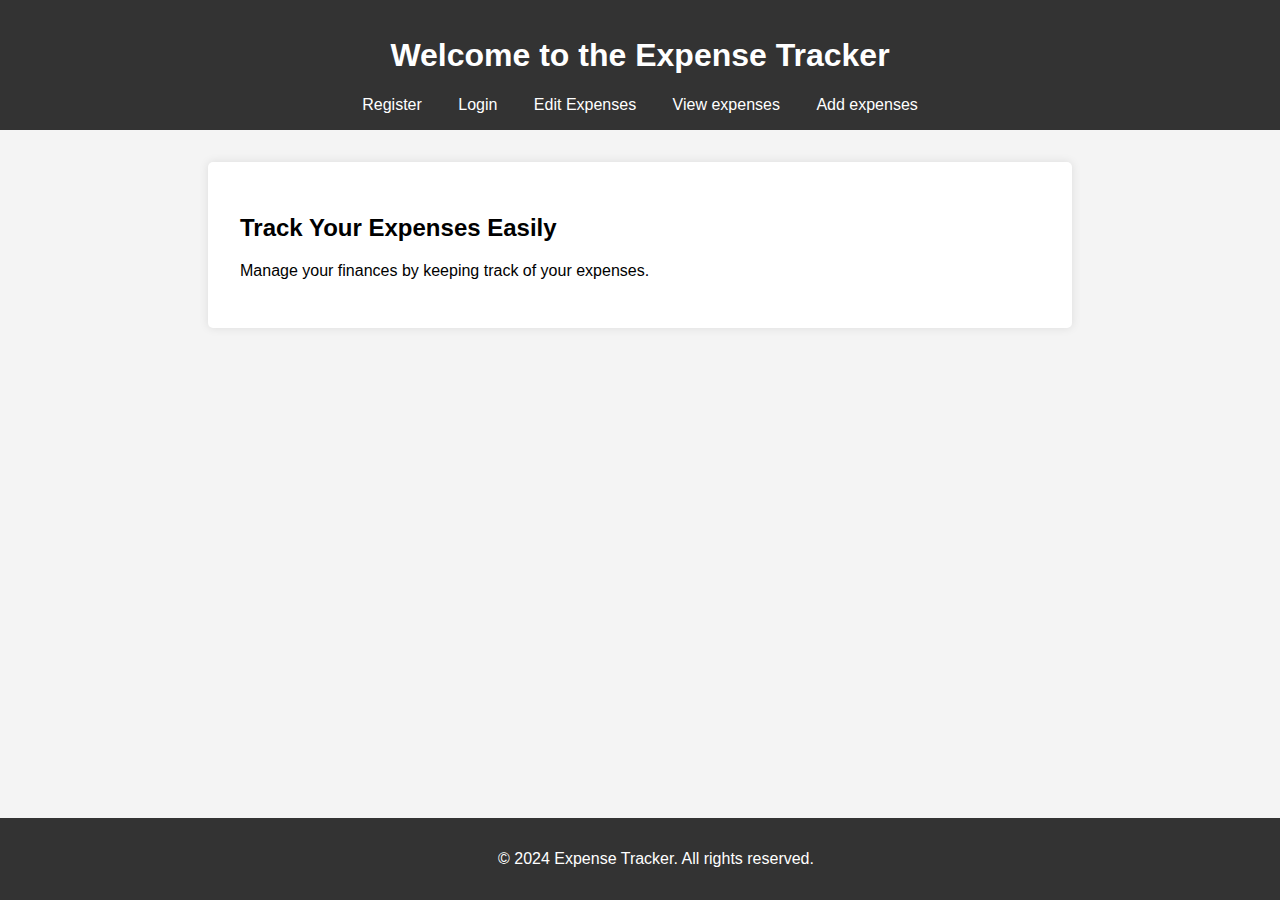
<file: index.html>
<!DOCTYPE html>
<html lang="en">
<head>
    <meta charset="UTF-8">
    <meta name="viewport" content="width=device-width, initial-scale=1.0">
    <title>Expense Tracker</title>
    <link rel="stylesheet" href="styles.css">
</head>
<body>
    <header>
        <h1>Welcome to the Expense Tracker</h1>
        <nav>
            <a href="register.html">Register</a>
            <a href="login.html">Login</a>
            <a href="edit_expense.html">Edit Expenses</a>
            <a href="view_expense.html">View expenses</a>
            <a href="add_expense.html">Add expenses</a>
        </nav>
    </header>
    <section>
        <h2>Track Your Expenses Easily</h2>
        <p>Manage your finances by keeping track of your expenses.</p>
    </section>
    <footer>
        <p>&copy; 2024 Expense Tracker. All rights reserved.</p>
    </footer>
</body>
</html>
</file>
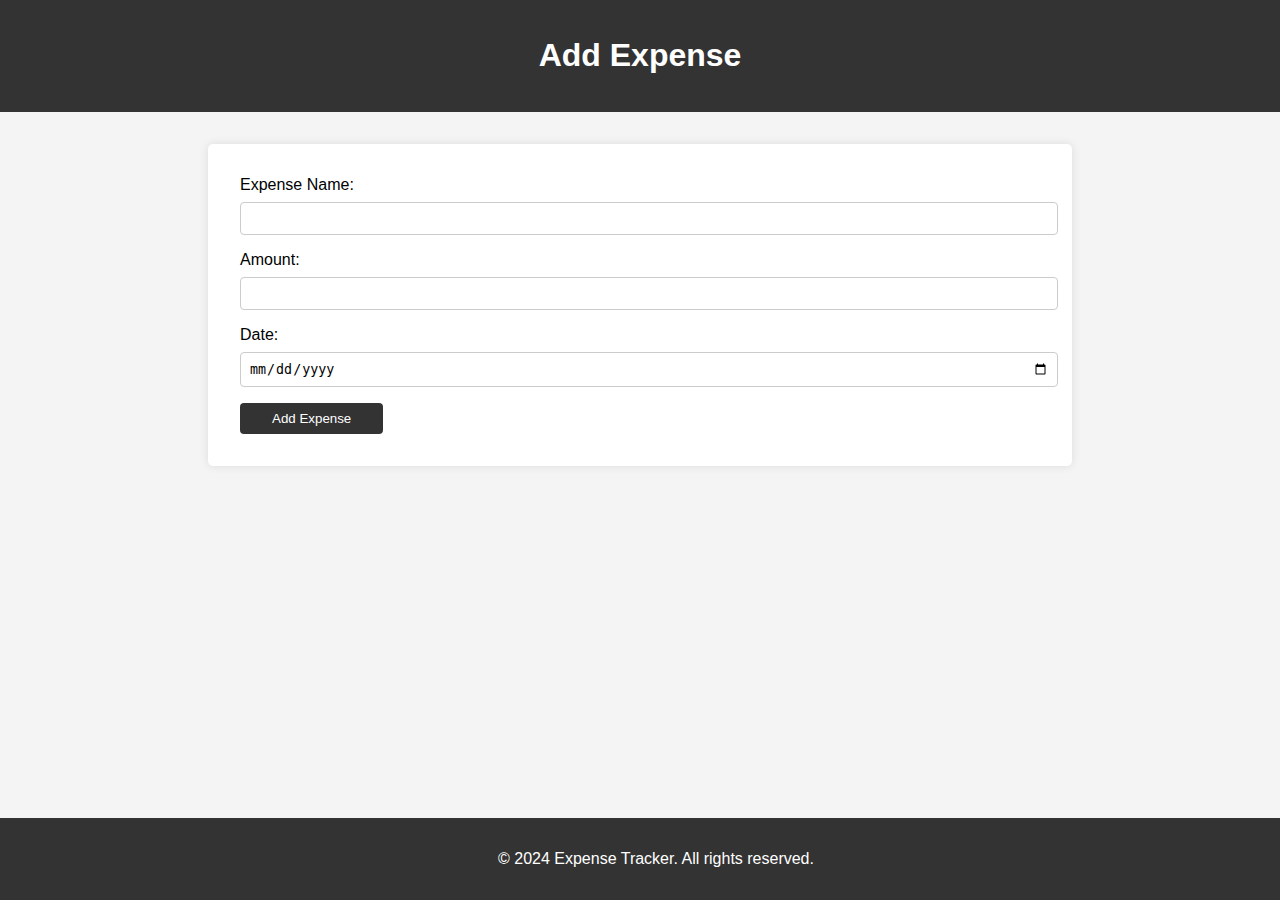
<file: add_expense.html>
<!DOCTYPE html>
<html lang="en">
<head>
    <meta charset="UTF-8">
    <meta name="viewport" content="width=device-width, initial-scale=1.0">
    <title>Add Expense - Expense Tracker</title>
    <link rel="stylesheet" href="styles.css">
</head>
<body>
    <header>
        <h1>Add Expense</h1>
    </header>
    <section>
        <form>
            <label for="expense-name">Expense Name:</label>
            <input type="text" id="expense-name" name="expense-name" required>
            
            <label for="amount">Amount:</label>
            <input type="number" id="amount" name="amount" required>
            
            <label for="date">Date:</label>
            <input type="date" id="date" name="date" required>
            
            <button type="submit">Add Expense</button>
        </form>
    </section>
    <footer>
        <p>&copy; 2024 Expense Tracker. All rights reserved.</p>
    </footer>
</body>
</html>
</file>
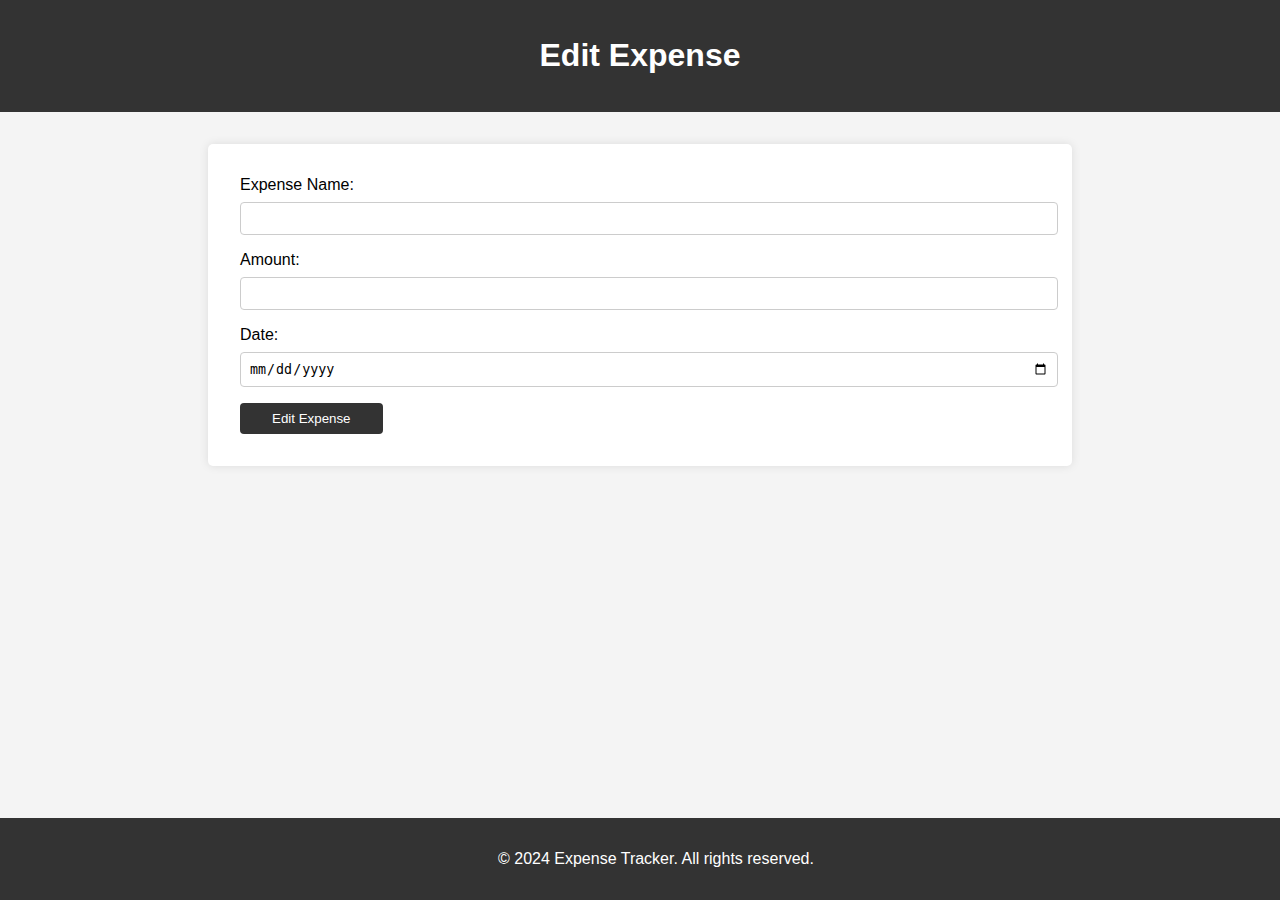
<file: edit_expense.html>
<!DOCTYPE html>
<html lang="en">
<head>
    <meta charset="UTF-8">
    <meta name="viewport" content="width=device-width, initial-scale=1.0">
    <title>Edit Expense - Expense Tracker</title>
    <link rel="stylesheet" href="styles.css">
</head>
<body>
    <header>
        <h1>Edit Expense</h1>
    </header>
    <section>
        <form>
            <label for="expense-name">Expense Name:</label>
            <input type="text" id="expense-name" name="expense-name" required>
            
            <label for="amount">Amount:</label>
            <input type="number" id="amount" name="amount" required>
            
            <label for="date">Date:</label>
            <input type="date" id="date" name="date" required>
            
            <button type="submit">Edit Expense</button>
        </form>
    </section>
    <footer>
        <p>&copy; 2024 Expense Tracker. All rights reserved.</p>
    </footer>
</body>
</html>
</file>
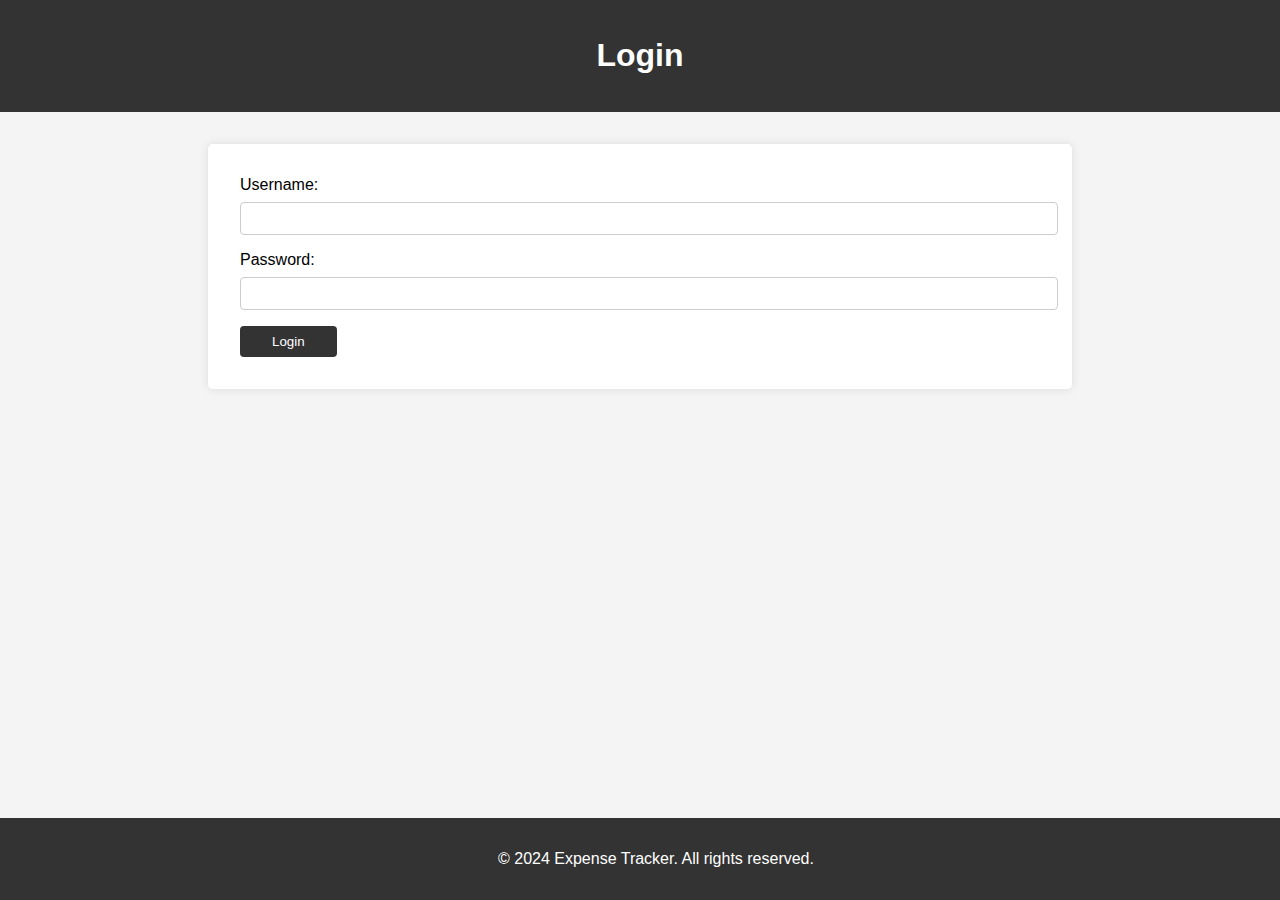
<file: login.html>
<!DOCTYPE html>
<html lang="en">
<head>
    <meta charset="UTF-8">
    <meta name="viewport" content="width=device-width, initial-scale=1.0">
    <title>Login - Expense Tracker</title>
    <link rel="stylesheet" href="styles.css">
</head>
<body>
    <header>
        <h1>Login</h1>
    </header>
    <section>
        <form>
            <label for="username">Username:</label>
            <input type="text" id="username" name="username" required>
            
            <label for="password">Password:</label>
            <input type="password" id="password" name="password" required>
            
            <button type="submit">Login</button>
        </form>
    </section>
    <footer>
        <p>&copy; 2024 Expense Tracker. All rights reserved.</p>
    </footer>
</body>
</html>
</file>
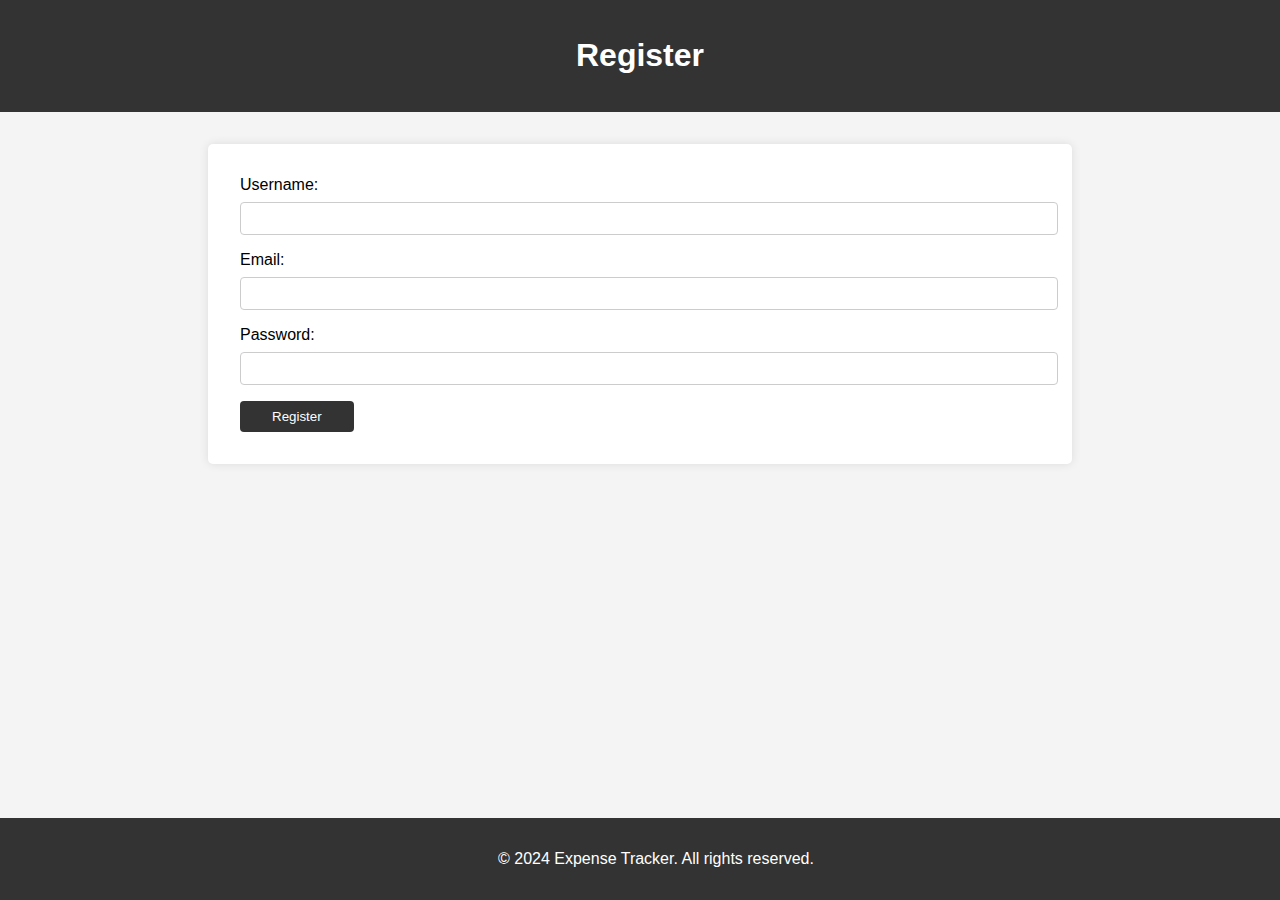
<file: register.html>
<!DOCTYPE html>
<html lang="en">
<head>
    <meta charset="UTF-8">
    <meta name="viewport" content="width=device-width, initial-scale=1.0">
    <title>Register - Expense Tracker</title>
    <link rel="stylesheet" href="styles.css">
</head>
<body>
    <header>
        <h1>Register</h1>
    </header>
    <section>
        <form>
            <label for="username">Username:</label>
            <input type="text" id="username" name="username" required>
            
            <label for="email">Email:</label>
            <input type="email" id="email" name="email" required>
            
            <label for="password">Password:</label>
            <input type="password" id="password" name="password" required>
            
            <button type="submit">Register</button>
        </form>
    </section>
    <footer>
        <p>&copy; 2024 Expense Tracker. All rights reserved.</p>
    </footer>
</body>
</html>
</file>
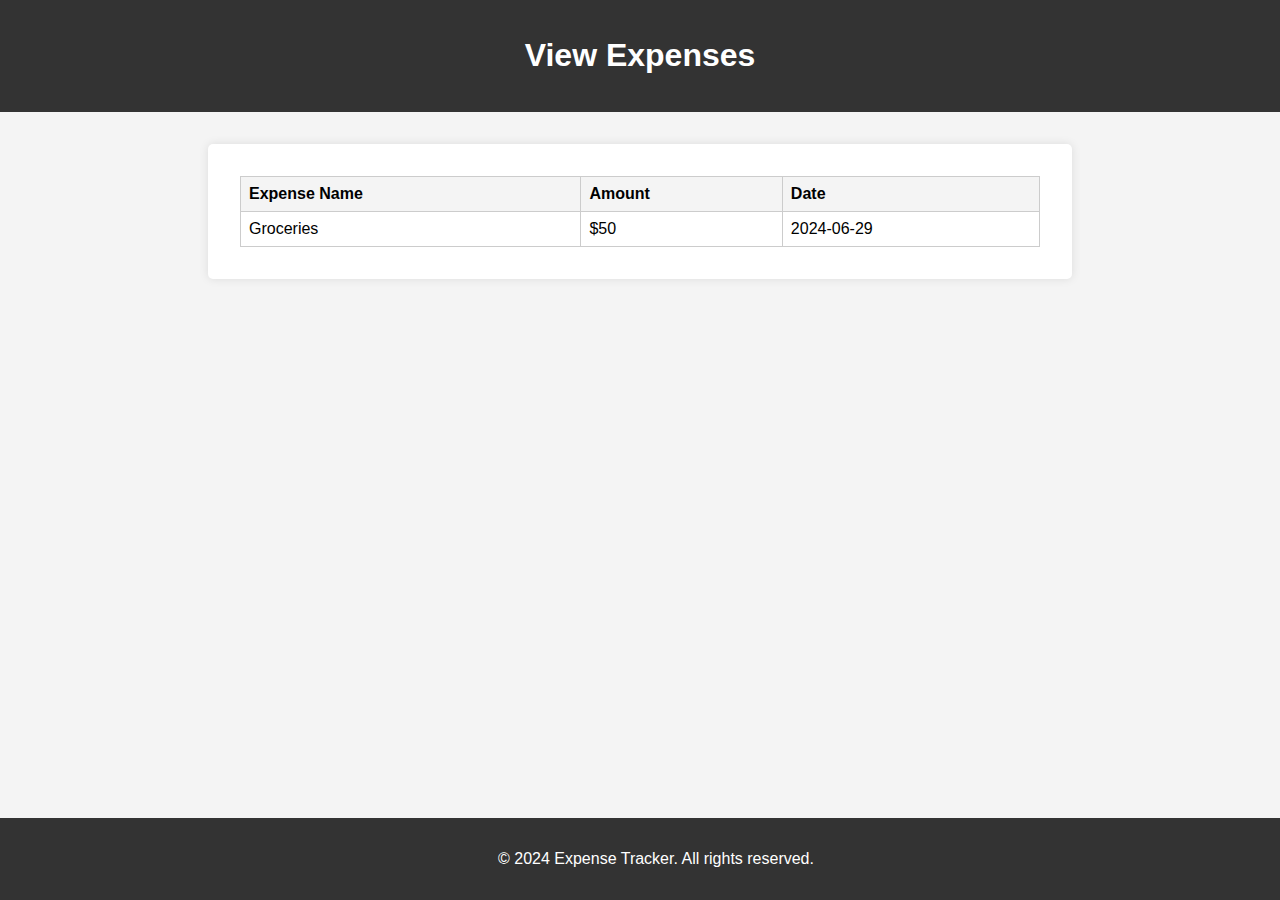
<file: view_expense.html>
<!DOCTYPE html>
<html lang="en">
<head>
    <meta charset="UTF-8">
    <meta name="viewport" content="width=device-width, initial-scale=1.0">
    <title>View Expenses - Expense Tracker</title>
    <link rel="stylesheet" href="styles.css">
</head>
<body>
    <header>
        <h1>View Expenses</h1>
    </header>
    <section>
        <table>
            <tr>
                <th>Expense Name</th>
                <th>Amount</th>
                <th>Date</th>
            </tr>

            <tr>
                <td>Groceries</td>
                <td>$50</td>
                <td>2024-06-29</td>
            </tr>
        </table>
    </section>
    <footer>
        <p>&copy; 2024 Expense Tracker. All rights reserved.</p>
    </footer>
</body>
</html>
</file>
<file: styles.css>
/* styles.css */

body {
    font-family: Arial, sans-serif;
    margin: 0;
    padding: 0;
    background-color: #f4f4f4;
}

header {
    background-color: #333;
    color: #fff;
    padding: 1rem;
    text-align: center;
}

header nav a {
    color: #fff;
    margin: 0 1rem;
    text-decoration: none;
}

section {
    padding: 2rem;
    max-width: 800px;
    margin: 2rem auto;
    background-color: #fff;
    border-radius: 5px;
    box-shadow: 0 0 10px rgba(0, 0, 0, 0.1);
}

form label {
    display: block;
    margin-bottom: 0.5rem;
}

form input {
    width: 100%;
    padding: 0.5rem;
    margin-bottom: 1rem;
    border: 1px solid #ccc;
    border-radius: 4px;
}

form button {
    padding: 0.5rem 2rem;
    background-color: #333;
    color: #fff;
    border: none;
    border-radius: 4px;
    cursor: pointer;
}

form button:hover {
    background-color: #555;
}

footer {
    text-align: center;
    padding: 1rem;
    background-color: #333;
    color: #fff;
    position: fixed;
    width: 100%;
    bottom: 0;
}

table {
    width: 100%;
    border-collapse: collapse;
}

table, th, td {
    border: 1px solid #ccc;
    padding: 0.5rem;
    text-align: left;
}

th {
    background-color: #f4f4f4;
}



/* Responsive Styles */
@media (max-width: 768px) {
    nav ul li {
        display: block;
        margin-bottom: 1rem;
    }

    form div {
        margin-bottom: 1rem;
    }

    table, th, td {
        font-size: 0.9rem;
    }

    footer {
        position: relative;
    }
}

@media (max-width: 480px) {
    header {
        padding: 0.5rem 0;
    }

    nav ul li {
        margin-right: 0;
    }

    form label, form input, button {
        width: 100%;
    }

    table, th, td {
        font-size: 0.8rem;
    }
}
</file>
